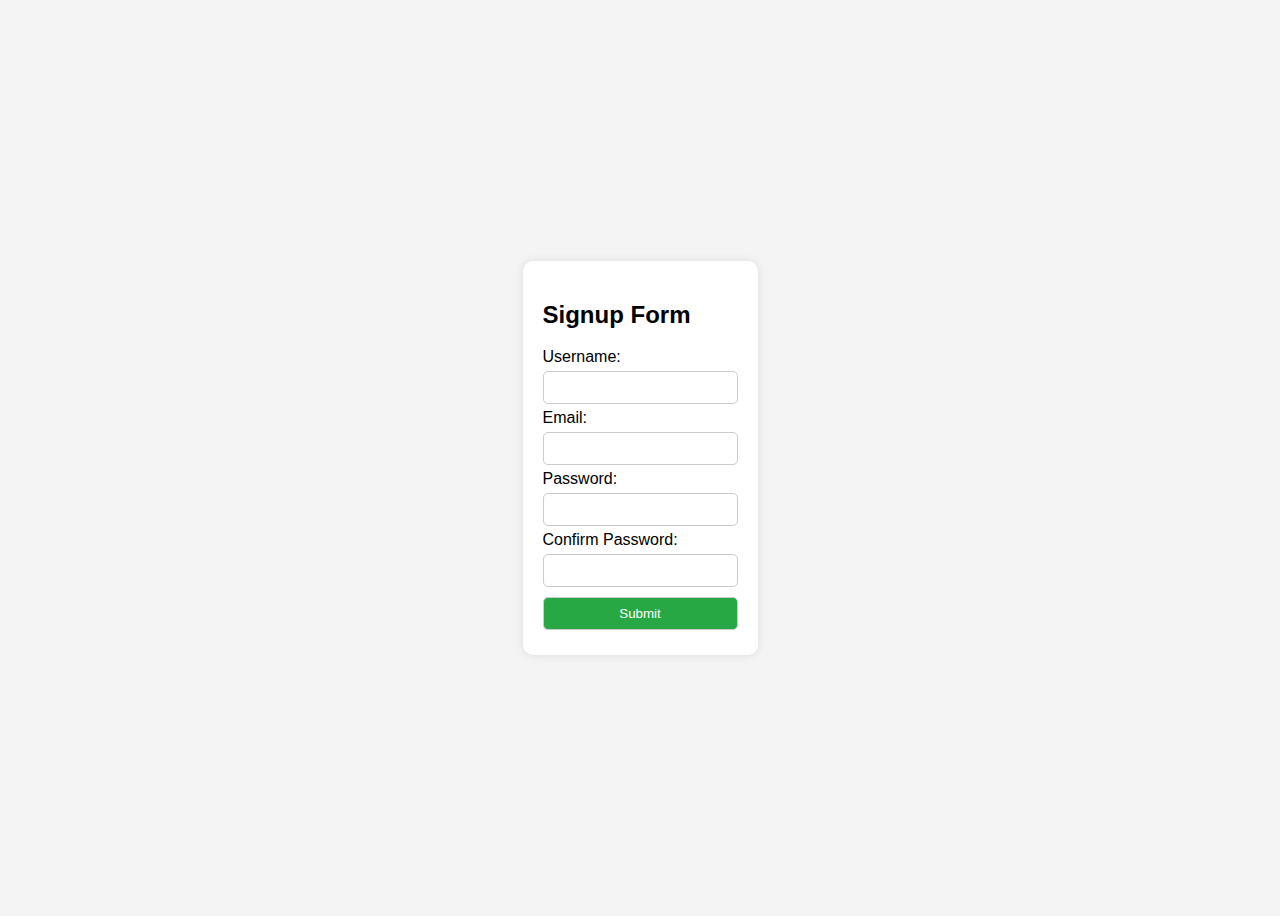
<file: index.html>
<!DOCTYPE html>
<html lang="en">
<head>
    <meta charset="UTF-8">
    <meta name="viewport" content="width=device-width, initial-scale=1.0">
    <title>Signup Form</title>
    <link rel="stylesheet" href="styles.css">
</head>
<body>
    <div class="container">
        <h2>Signup Form</h2>
        <form id="signupForm">
            <label for="username">Username:</label>
            <input type="text" id="username" name="username" required>
            <span class="error" id="usernameError"></span>

            <label for="email">Email:</label>
            <input type="email" id="email" name="email" required>
            <span class="error" id="emailError"></span>

            <label for="password">Password:</label>
            <input type="password" id="password" name="password" required>
            <span class="error" id="passwordError"></span>

            <label for="confirmPassword">Confirm Password:</label>
            <input type="password" id="confirmPassword" name="confirmPassword" required>
            <span class="error" id="confirmPasswordError"></span>

            <button type="submit">Submit</button>
        </form>
    </div>
    <script src="script.js"></script>
</body>
</html>
</file>
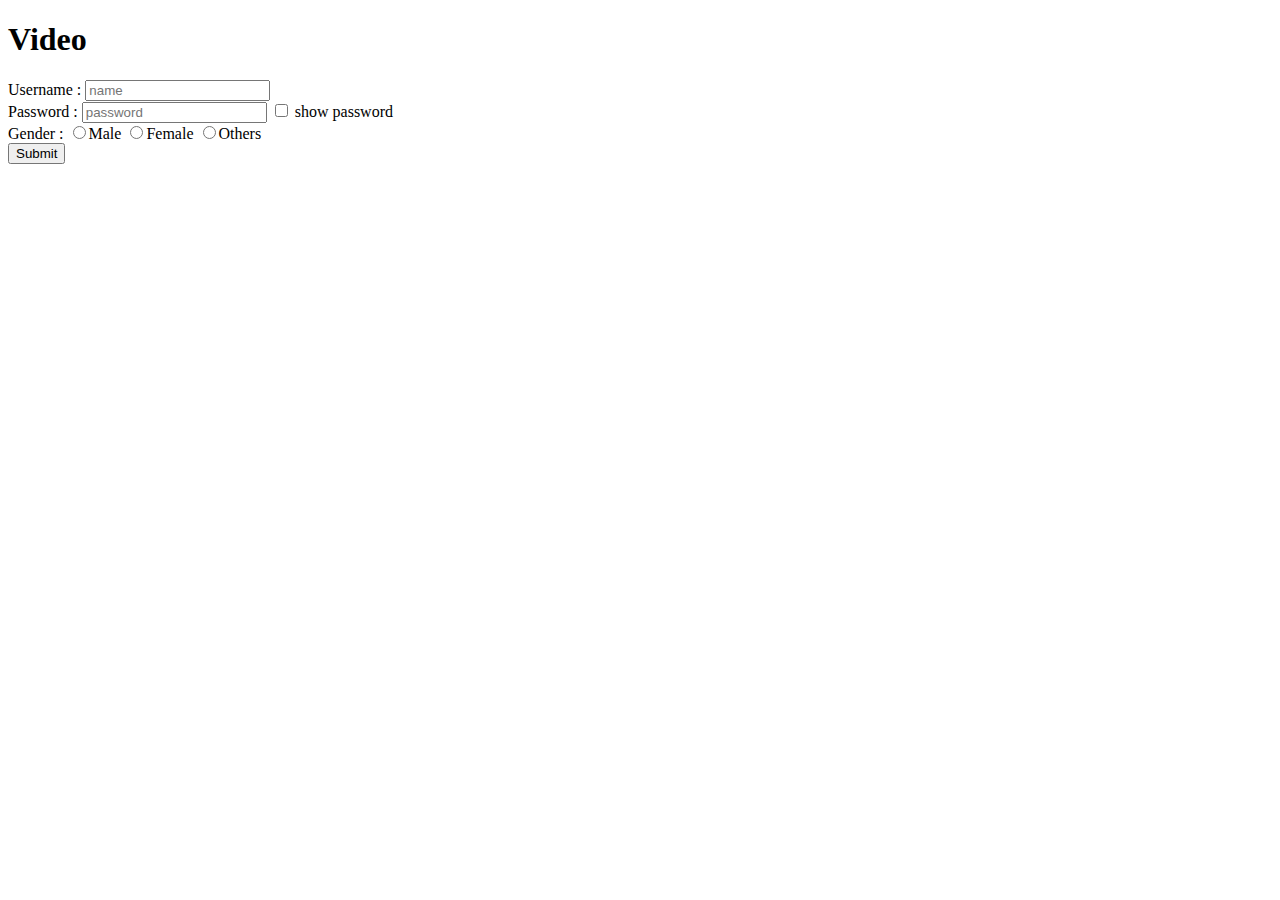
<file: dom.html>
<!DOCTYPE html>
<html lang="en">
  <head>
    <meta charset="UTF-8" />
    <meta name="viewport" content="width=device-width, initial-scale=1.0" />
    <title>Document</title>
  </head>
  <h1>Video</h1>
  <body>
    <style>
        #demo{
            color: rgb(6, 0, 96);
        }
        #divBlock{
            width: 350px;
            height: 350px;
            border:15px solid red;
        }
    </style>
</head>
<body>
    <!-- <form>
        <input type="text" placeholder="enter name" name="username">
        <br><br>
        <input type="email" placeholder="enter email" name="mail">
        <br><br>
        <input type="submit">
    </form> -->
    <!-- <button>Click</button>
    <button id="demo">Google</button>
    <button>Youtube</button>

    <div id="test">
        
    </div> -->

    <!-- <div class="test">div1</div>
    <div class="test">div2</div>
    <div class="test">div3</div>
    <p class="test">Lorem ipsum dolor sit amet.</p>
    <span class="test">span tag</span>

    <div class="demo">demo1</div>
    <div class="demo">demo2</div>
    <div class="demo">demo3</div> -->
<!-- 
    <input type="text" name="formData" value="Mr.Charan">
    <input type="email" name="formData" value="mr.charan@gmail.com"><br>
    <input type="password" name="formData" value="mrcharan@143">
    <input type="tel" name="formData" value="1111122222"> -->


    <!-- <h1 id="mru">Mallareddy University college</h1>

    <div class="test">div1</div>
    <div class="test">div2</div>
    <div class="test">div3</div> -->

    <!-- <button id="btn">Click</button> -->

    <!-- <div id="divBlock">

    </div>

    <input type="text" id="inp"> -->
<!-- 
    <div class="bgColor">red</div>
    <div class="bgColor">green</div>
    <div class="bgColor">blue</div>
    <div class="bgColor">yellow</div>
    <div class="bgColor">teal</div> -->

    <!-- <form>
        <input type="text" placeholder="name" id="uName"><br>
        <input type="email" placeholder="email" id="uMail"><br>
        <input type="password" placeholder="password" id="uPass"><br>
        <input type="submit"><br>
    </form> -->

    <!-- <video src="./video123.mp4" controls autoplay loop></video> -->
   
    <!-- <div id="mainBlock">
        <div class="topBlock">
            <img src="" alt="">
        </div>
        <div class="bottomBlock">
            <h1>Header</h1>
            <button>View More</button>
        </div>
    </div> -->
    <form>
      <label for="">Username : </label>
      <input type="text" placeholder="name" id="uName" /><br />
      <label for="">Password : </label>
      <input type="password" placeholder="password" id="uPass" />
      <input type="checkbox" id="check"> 
      <span id="show">show password</span><br />
      <label for="">Gender : </label>
      <input type="radio" name="gender" value="male" /><span>Male</span>
      <input type="radio" name="gender" value="female" /><span>Female</span>
      <input type="radio" name="gender" value="others" /><span>Others</span>
      <br />

      <input type="submit" /><br />
    </form> 
    <script src="dom.js"></script>
    
  </body>
</html>
</file>
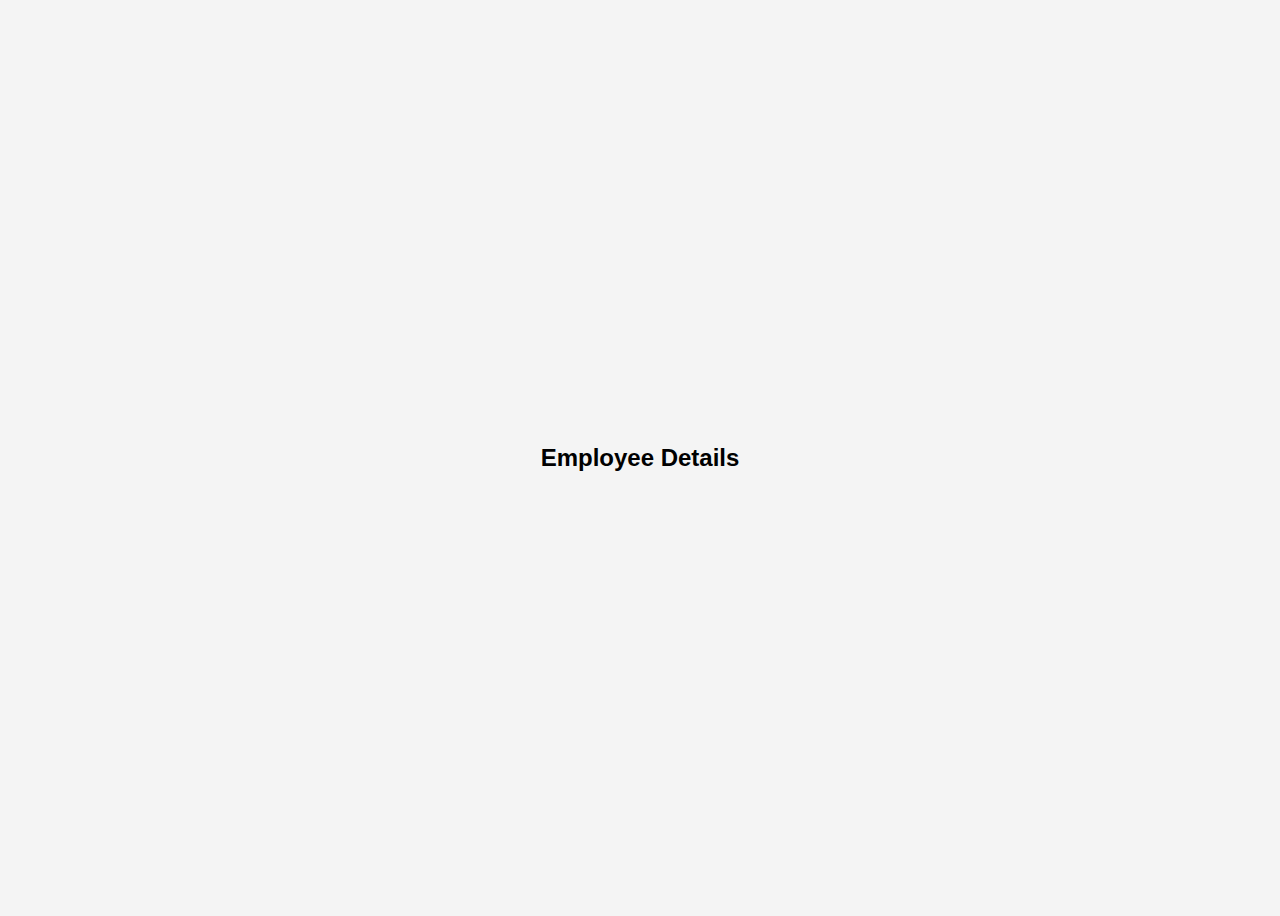
<file: script.html>
<!DOCTYPE html>
<html lang="en">
<head>
    <meta charset="UTF-8">
    <meta name="viewport" content="width=device-width, initial-scale=1.0">
    <title>Employee Table</title>
    <link rel="stylesheet" href="styles.css">
</head>
<body>

    <h2>Employee Details</h2>
    <div id="table-container"></div>

    <script src="script.js"></script>

</body>
</html>
</file>
<file: styles.css>
body {
    font-family: Arial, sans-serif;
    display: flex;
    justify-content: center;
    align-items: center;
    height: 100vh;
    background-color: #f4f4f4;
}

.container {
    background: white;
    padding: 20px;
    border-radius: 10px;
    box-shadow: 0 0 10px rgba(0, 0, 0, 0.1);
}

form {
    display: flex;
    flex-direction: column;
}

input, button {
    margin: 5px 0;
    padding: 8px;
    border: 1px solid #ccc;
    border-radius: 5px;
}

button {
    background-color: #28a745;
    color: white;
    cursor: pointer;
}

button:hover {
    background-color: #218838;
}

.error {
    color: red;
    font-size: 12px;
}
</file>
